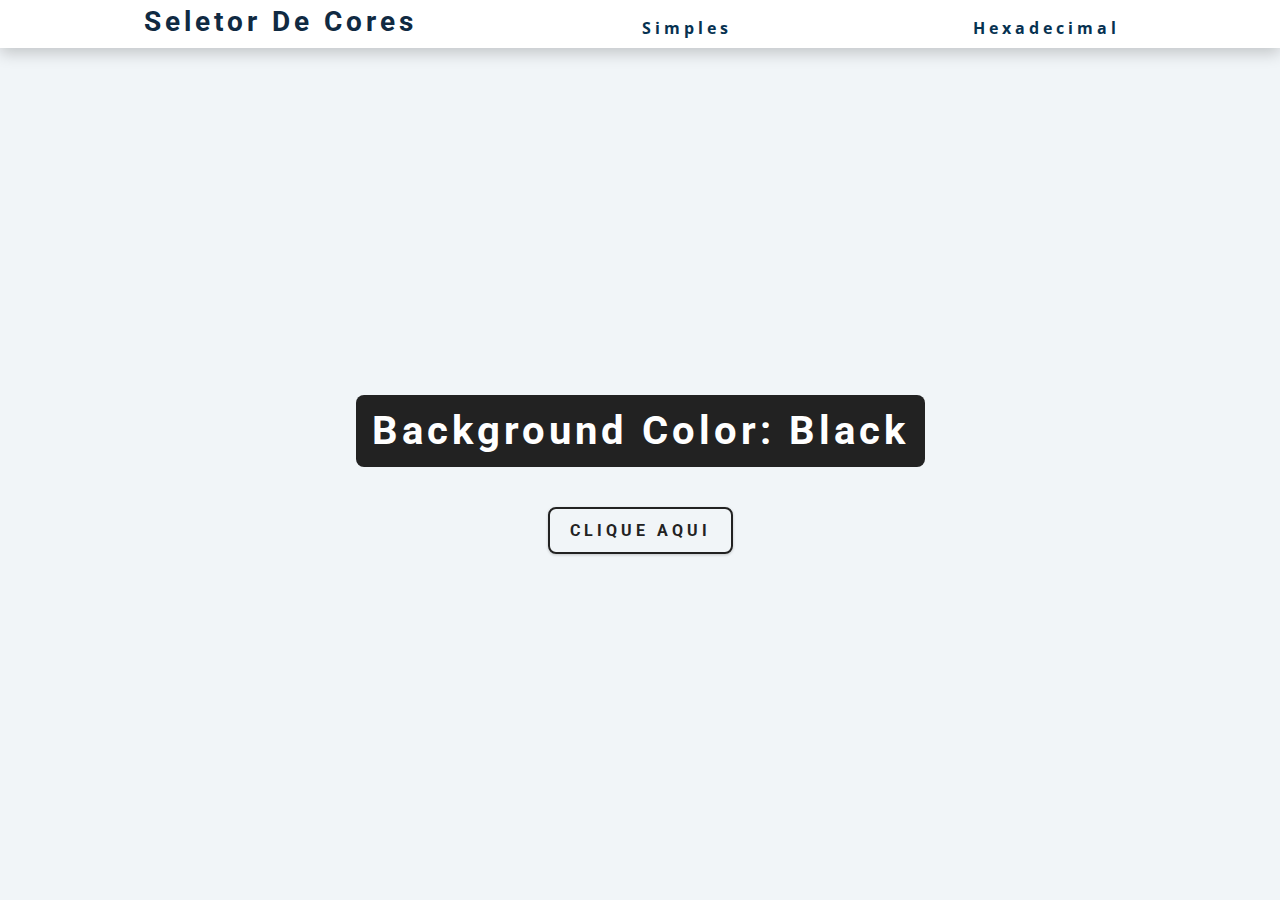
<file: index.html>
<!DOCTYPE html>
<html lang="en">
<head>
    <meta charset="UTF-8">
    <meta http-equiv="X-UA-Compatible" content="IE=edge">
    <meta name="viewport" content="width=device-width, initial-scale=1.0">
    <link rel="stylesheet" href="style.css">
    <title>Seletor de cores</title>
</head>
<body>
    <nav>
        <div class="top">
            <h3>Seletor de cores</h3>
            <ul><li><a href="index.html">Simples</a></li></ul>
            <ul><li><a href="hex.html">Hexadecimal</a></li></ul>
        </div>
    </nav>

    <main>
        <div class="container">
            <h2>Background color: <span class="cor">black</span></h2>
            <button class="btn btn-hero" id="btn">Clique aqui</button>
        </div>
    </main>
    <script src="simples.js"></script>
</body>
</html>
</file>
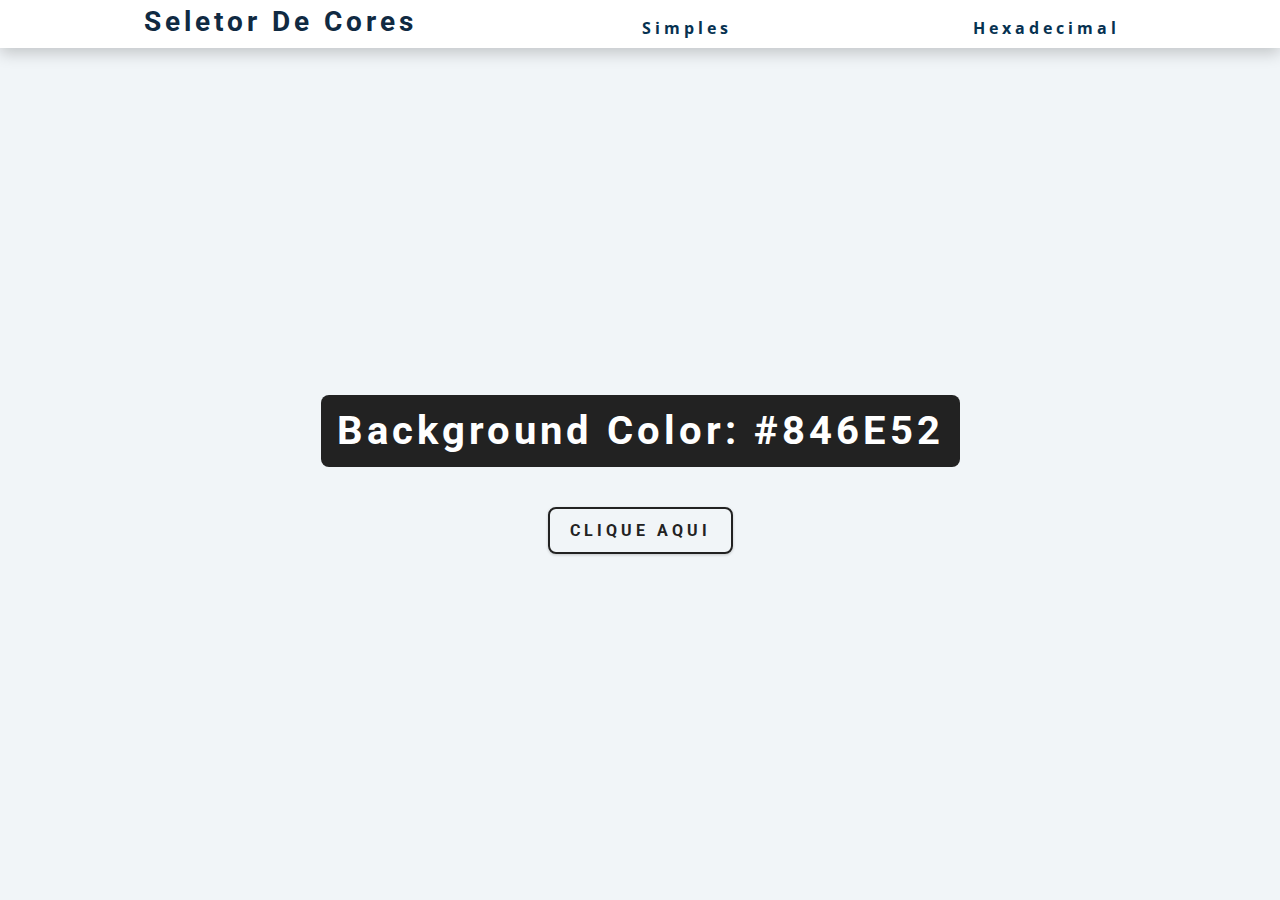
<file: hex.html>
<!DOCTYPE html>
<html lang="en">
<head>
    <meta charset="UTF-8">
    <meta http-equiv="X-UA-Compatible" content="IE=edge">
    <meta name="viewport" content="width=device-width, initial-scale=1.0">
    <link rel="stylesheet" href="style.css">
    <title>Seletor de cores</title>
</head>
<body>
    <nav>
        <div class="top">
            <h3>Seletor de cores</h3>
            <ul><li><a href="index.html">Simples</a></li></ul>
            <ul><li><a href="hex.html">Hexadecimal</a></li></ul>
        </div>
    </nav>

    <main>
        <div class="container">
            <h2>Background color: <span class="cor">#846E52</span></h2>
            <button class="btn btn-hero" id="btn">Clique aqui</button>
        </div>
    </main>
    <script src="hexadecimal.js"></script>
</body>
</html>
</file>
<file: style.css>
@import url("https://fonts.googleapis.com/css?family=Open+Sans|Roboto:400,700&display=swap");

:root {
  /* dark shades of primary color*/
  --clr-primary-1: hsl(205, 86%, 17%);
  --clr-primary-2: hsl(205, 77%, 27%);
  --clr-primary-3: hsl(205, 72%, 37%);
  --clr-primary-4: hsl(205, 63%, 48%);
  /* primary/main color */
  --clr-primary-5: hsl(205, 78%, 60%);
  /* lighter shades of primary color */
  --clr-primary-6: hsl(205, 89%, 70%);
  --clr-primary-7: hsl(205, 90%, 76%);
  --clr-primary-8: hsl(205, 86%, 81%);
  --clr-primary-9: hsl(205, 90%, 88%);
  --clr-primary-10: hsl(205, 100%, 96%);
  /* darkest grey - used for headings */
  --clr-grey-1: hsl(209, 61%, 16%);
  --clr-grey-2: hsl(211, 39%, 23%);
  --clr-grey-3: hsl(209, 34%, 30%);
  --clr-grey-4: hsl(209, 28%, 39%);
  /* grey used for paragraphs */
  --clr-grey-5: hsl(210, 22%, 49%);
  --clr-grey-6: hsl(209, 23%, 60%);
  --clr-grey-7: hsl(211, 27%, 70%);
  --clr-grey-8: hsl(210, 31%, 80%);
  --clr-grey-9: hsl(212, 33%, 89%);
  --clr-grey-10: hsl(206, 33%, 96%);
  --clr-white: #fff;
  --clr-red-dark: hsl(360, 67%, 44%);
  --clr-red-light: hsl(360, 71%, 66%);
  --clr-green-dark: hsl(125, 67%, 44%);
  --clr-green-light: hsl(125, 71%, 66%);
  --clr-black: #222;
  --ff-primary: "Roboto", sans-serif;
  --ff-secondary: "Open Sans", sans-serif;
  --transition: all 0.3s linear;
  --spacing: 0.25rem;
  --radius: 0.5rem;
  --light-shadow: 0 5px 15px rgba(0, 0, 0, 0.1);
  --dark-shadow: 0 5px 15px rgba(0, 0, 0, 0.2);
  --max-width: 1170px;
  --fixed-width: 620px;
}

*,
::after,
::before {
  margin: 0;
  padding: 0;
  box-sizing: border-box;
}
body {
  font-family: var(--ff-secondary);
  background: var(--clr-grey-10);
  color: var(--clr-grey-1);
  line-height: 1.5;
  font-size: 0.875rem;
}
ul {
  list-style-type: none;
}
a {
  text-decoration: none;
}
img:not(.nav-logo) {
  width: 100%;
  display: block;
}

h1,
h2,
h3,
h4 {
  letter-spacing: var(--spacing);
  text-transform: capitalize;
  line-height: 1.25;
  margin-bottom: 0.75rem;
  font-family: var(--ff-primary);
}
h1 {
  font-size: 3rem;
}
h2 {
  font-size: 2rem;
}
h3 {
  font-size: 1.25rem;
}
h4 {
  font-size: 0.875rem;
}
p {
  margin-bottom: 1.25rem;
  color: var(--clr-grey-5);
}
@media screen and (min-width: 800px) {
  h1 {
    font-size: 4rem;
  }
  h2 {
    font-size: 2.5rem;
  }
  h3 {
    font-size: 1.75rem;
  }
  h4 {
    font-size: 1rem;
  }
  body {
    font-size: 1rem;
  }
  h1,
  h2,
  h3,
  h4 {
    line-height: 1;
  }
}

.top{
    text-align: center;
    align-items: center;    
    padding: .5rem 2rem;
    display: flex;
    justify-content: space-around;
  }

.btn {
  font-family: var(--ff-primary);
  text-transform: uppercase;
  background: transparent;
  color: var(--clr-black);
  padding: 0.375rem 0.75rem;
  letter-spacing: var(--spacing);
  display: inline-block;
  font-weight: 700;
  transition: var(--transition);
  font-size: 0.875rem;
  border: 2px solid var(--clr-black);
  cursor: pointer;
  box-shadow: 0 1px 3px rgba(0, 0, 0, 0.2);
  border-radius: var(--radius);
}
.btn:hover {
  color: var(--clr-white);
  background: var(--clr-black);
}
.btn-hero {
  font-size: 1rem;
  padding: 0.75rem 1.25rem;
}
/* section */
.section {
  padding: 5rem 0;
}

.section-center {
  width: 90vw;
  margin: 0 auto;
  max-width: 1170px;
}
@media screen and (min-width: 992px) {
  .section-center {
    width: 95vw;
  }
}

nav {
  background: var(--clr-white);
  height: 3rem;
  display: grid;
  align-items: center;
  box-shadow: var(--dark-shadow);
}
.nav-center {
  width: 90vw;
  max-width: var(--fixed-width);
  margin: 0 auto;
  display: flex;
  align-items: center;
  justify-content: space-between;
}
.nav-center h4 {
  margin-bottom: 0;
  color: var(--clr-primary-5);
}
.nav-links {
  display: flex;
}
nav a {
  text-transform: capitalize;
  font-weight: 700;
  font-size: 1rem;
  color: var(--clr-primary-1);
  letter-spacing: var(--spacing);
  margin-right: 1rem;
}
nav a:hover {
  color: var(--clr-primary-5);
}

main {
  min-height: calc(100vh - 3rem);
  display: grid;
  place-items: center;
}
.container {
  text-align: center;
}
.container h2 {
  background: var(--clr-black);
  color: var(--clr-white);
  padding: 1rem;
  border-radius: var(--radius);
  margin-bottom: 2.5rem;
}
.color {
  color: var(--clr-primary-5);
}
</file>
